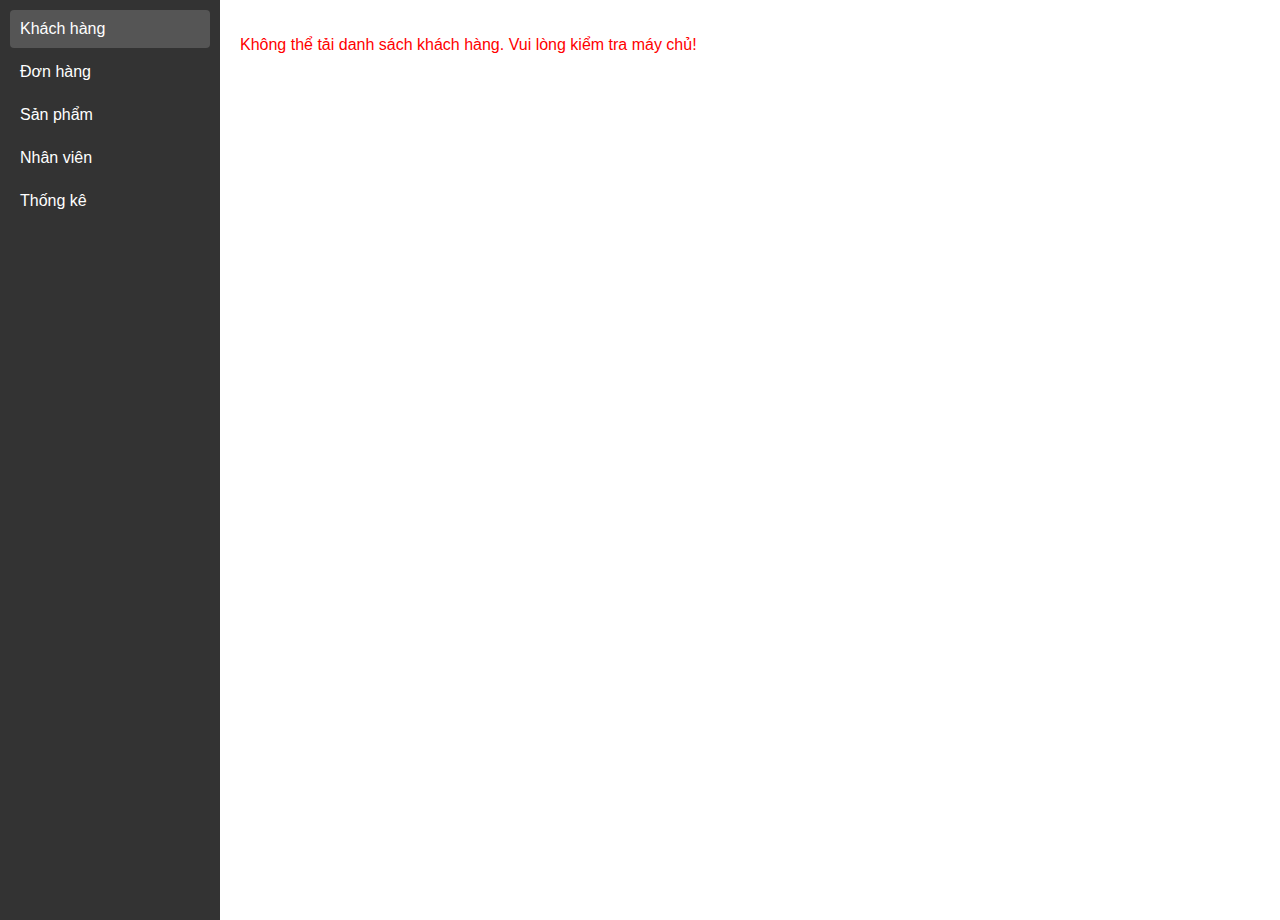
<file: csdlbtl/index.html>
<!DOCTYPE html>
<html lang="en">
<head>
    <meta charset="UTF-8">
    <meta name="viewport" content="width=device-width, initial-scale=1.0">
    <title>Quản lý cửa hàng nước hoa</title>
    <link rel="stylesheet" href="style.css"> </head>
<body>
    <div class="sidebar">
        <a href="#" class="active" data-section="customer">Khách hàng</a>
        <a href="#" data-section="orders">Đơn hàng</a>
        <a href="#" data-section="product">Sản phẩm</a>
        <a href="#" data-section="employee">Nhân viên</a>
        <a href="#" data-section="stats">Thống kê</a>
    </div>
    <div id="main-content" class="main-content">
        <h2>Chọn một chức năng để hiện thị dữ liệu</h2>
    </div>

    <script>
        window.onload = function () {
            const links = document.querySelectorAll('.sidebar a');

            links.forEach(link => {
                link.addEventListener('click', (event) => {
                    event.preventDefault();

                    links.forEach(l => l.classList.remove('active'));
                    link.classList.add('active');

                    const section = link.dataset.section;
                    if (section) {
                        loadSection(section);
                    }
                });
            });

            // Tải mặc định "Khách hàng" khi trang được load
            loadSection('customer');
        };

        async function loadSection(section) {
            const content = document.getElementById('main-content');
            content.innerHTML = ''; // Xóa nội dung cũ

            if (section === 'customer') {
                try {
                    const res = await fetch('http://127.0.0.1:8000/customer/');
                    const data = await res.json();

                    let html = `
                        <h2>Danh sách khách hàng</h2>
                        <table border="1" cellpadding="5" cellspacing="0">
                            <thead>
                                <tr>
                                    <th>ID</th>
                                    <th>Mã KH</th>
                                    <th>Tên</th>
                                    <th>Email</th>
                                    <th>Điện thoại</th>
                                    <th>Địa chỉ</th>
                                </tr>
                            </thead>
                            <tbody>
                    `;
                    data.forEach(cus => {
                        html += `
                                <tr>
                                    <td>${cus.id}</td>
                                    <td>${cus.ma_khach_hang}</td>
                                    <td>${cus.ten}</td>
                                    <td>${cus.email || ''}</td>
                                    <td>${cus.so_dien_thoai || ''}</td>
                                    <td>${cus.dia_chi || ''}</td>
                                </tr>
                        `;
                    });
                    html += `
                            </tbody>
                        </table>
                    `;
                    content.innerHTML = html;
                } catch (error) {
                    content.innerHTML = `<p style="color:red;">Không thể tải danh sách khách hàng. Vui lòng kiểm tra máy chủ!</p>`;
                    console.error("Lỗi khi tải danh sách khách hàng:", error);
                }
            } else if (section === 'orders') {
                const customerId = prompt("Nhập ID khách hàng để xem đơn hàng:");
                if (!customerId) {
                    content.innerHTML = `<h2>Đơn hàng</h2><p>Vui lòng nhập ID khách hàng để xem đơn hàng.</p>`;
                    return;
                }

                try {
                    const res = await fetch(`http://127.0.0.1:8000/customer/${customerId}/orders`);
                    if (!res.ok) { // Kiểm tra nếu phản hồi không thành công (ví dụ: 404 Not Found)
                        if (res.status === 404) {
                            content.innerHTML = `<p style="color:orange;">Không tìm thấy đơn hàng nào cho khách hàng ID ${customerId}.</p>`;
                        } else {
                            throw new Error(`Lỗi HTTP: ${res.status}`);
                        }
                        return;
                    }

                    const data = await res.json();

                    if (data.length === 0) {
                        content.innerHTML = `<p>Không có đơn hàng nào cho khách hàng ID ${customerId}.</p>`;
                        return;
                    }

                    let html = `
                        <h2>Đơn hàng của khách hàng ID ${customerId}</h2>
                        <table border="1" cellpadding="5" cellspacing="0">
                            <thead>
                                <tr>
                                    <th>ID đơn hàng</th>
                                    <th>Ngày đặt hàng</th>
                                </tr>
                            </thead>
                            <tbody>
                    `;

                    data.forEach(order => {
                        html += `
                                <tr>
                                    <td>${order.id}</td>
                                    <td>${order.ngay_dat_hang}</td>
                                </tr>
                        `;
                    });

                    html += `
                            </tbody>
                        </table>
                    `;
                    content.innerHTML = html;
                } catch (error) {
                    content.innerHTML = `<p style="color:red;">Không thể tải đơn hàng. Vui lòng kiểm tra ID khách hàng và máy chủ!</p>`;
                    console.error("Lỗi khi tải đơn hàng:", error);
                }
            } else if (section === 'product') {
                content.innerHTML = `<h2>Trang sản phẩm</h2><p>Chức năng hiển thị sản phẩm sẽ được cập nhật.</p>`;
            } else if (section === 'employee') {
                content.innerHTML = `<h2>Trang nhân viên</h2><p>Chức năng hiển thị nhân viên sẽ được cập nhật.</p>`;
            } else if (section === 'stats') {
                content.innerHTML = `<h2>Trang thống kê</h2><p>Chức năng thống kê sẽ được cập nhật.</p>`;
            }
        }
    </script>
</body>
</html>
</file>
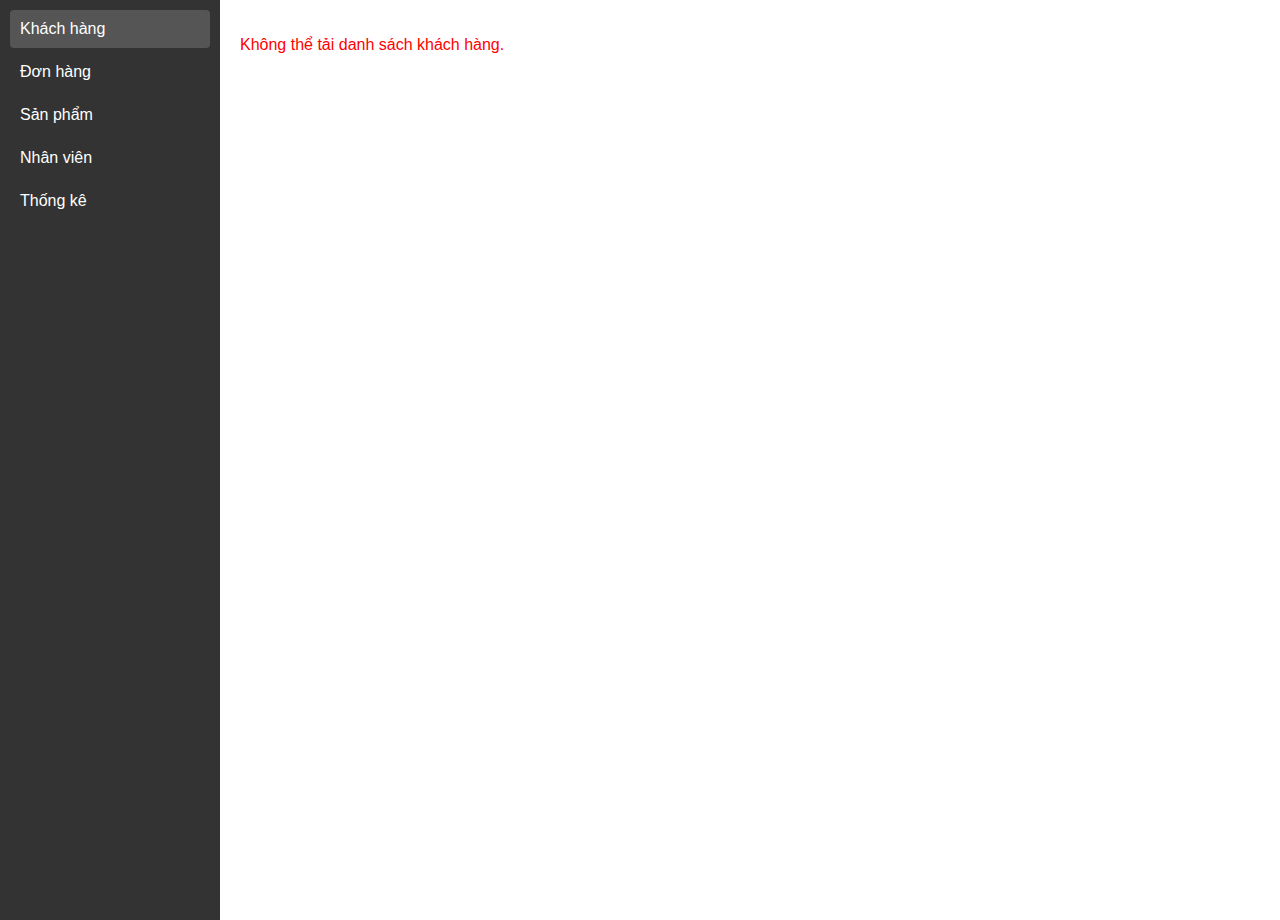
<file: csdlbtl/doanh.html>
<!DOCTYPE html>
<html lang="en">
<head>
  <meta charset="UTF-8" />
  <meta name="viewport" content="width=device-width, initial-scale=1" />
  <title>Quản lý cửa hàng nước hoa</title>
  <style>
    body { font-family: Arial, sans-serif; margin: 0; padding: 0; display: flex; }
    .sidebar {
      width: 200px; background: #333; color: white; min-height: 100vh;
      display: flex; flex-direction: column; padding: 10px;
    }
    .sidebar a {
      color: white; text-decoration: none; padding: 10px; margin-bottom: 5px;
      border-radius: 4px; display: block;
    }
    .sidebar a.active, .sidebar a:hover { background: #555; }
    .main-content { flex-grow: 1; padding: 20px; }
    table { border-collapse: collapse; width: 100%; }
    th, td { border: 1px solid #ccc; padding: 8px; text-align: left; }
    button { margin-right: 5px; padding: 5px 10px; cursor: pointer; }
    #form-container {
      margin-top: 20px; padding: 10px; border: 1px solid #ccc;
      border-radius: 5px; max-width: 500px;
    }
    label { display: block; margin-bottom: 8px; }
    input[type="text"], input[type="email"] {
      width: 100%; padding: 6px; box-sizing: border-box;
    }
  </style>
</head>
<body>
  <div class="sidebar">
    <a href="#" class="active" data-section="customer">Khách hàng</a>
    <a href="#" data-section="orders">Đơn hàng</a>
    <a href="#" data-section="product">Sản phẩm</a>
    <a href="#" data-section="employee">Nhân viên</a>
    <a href="#" data-section="stats">Thống kê</a>
  </div>

  <div id="main-content" class="main-content">
    <h2>Chọn một chức năng để hiển thị dữ liệu</h2>
  </div>

  <script>
    window.onload = function () {
      const links = document.querySelectorAll('.sidebar a');
      links.forEach(link => {
        link.addEventListener('click', (event) => {
          event.preventDefault();
          links.forEach(l => l.classList.remove('active'));
          link.classList.add('active');
          const section = link.dataset.section;
          if (section) loadSection(section);
        });
      });
      loadSection('customer');
    };

    async function loadSection(section) {
      const content = document.getElementById('main-content');
      content.innerHTML = '';

      if (section === 'customer') {
        try {
          const res = await fetch('http://127.0.0.1:8000/customer/');
          if (!res.ok) throw new Error();
          const data = await res.json();

          // Chuyển đổi dữ liệu từ backend sang frontend
          const customers = data.map(cus => ({
            id: cus.Customer_id,
            ma_khach_hang: `KH${cus.Customer_id.toString().padStart(3, '0')}`,
            ten: cus.name,
            email: cus.email || '',
            so_dien_thoai: cus.Phone_number || '',
            dia_chi: cus.address || ''
          }));

          let html = `
            <h2>Danh sách khách hàng</h2>
            <button id="addCustomerBtn">Thêm khách hàng</button>
            <table>
              <thead>
                <tr>
                  <th>ID</th>
                  <th>Mã KH</th>
                  <th>Tên</th>
                  <th>Email</th>
                  <th>Điện thoại</th>
                  <th>Địa chỉ</th>
                  <th>Hành động</th>
                </tr>
              </thead>
              <tbody>
          `;

          customers.forEach(cus => {
            html += `
              <tr>
                <td>${cus.id}</td>
                <td>${cus.ma_khach_hang}</td>
                <td>${cus.ten}</td>
                <td>${cus.email}</td>
                <td>${cus.so_dien_thoai}</td>
                <td>${cus.dia_chi}</td>
                <td>
                  <button class="edit-btn" data-id="${cus.id}">Sửa</button>
                  <button class="delete-btn" data-id="${cus.id}">Xóa</button>
                </td>
              </tr>
            `;
          });

          html += `
              </tbody>
            </table>
            <div id="form-container"></div>
          `;

          content.innerHTML = html;

          document.getElementById('addCustomerBtn').onclick = showAddForm;

          document.querySelectorAll('.edit-btn').forEach(btn => {
            btn.onclick = () => {
              const id = btn.dataset.id;
              showEditForm(id);
            };
          });

          document.querySelectorAll('.delete-btn').forEach(btn => {
            btn.onclick = async () => {
              const id = btn.dataset.id;
              if (confirm(`Bạn có chắc chắn muốn xóa khách hàng ID ${id}?`)) {
                try {
                  const res = await fetch(`http://127.0.0.1:8000/customer/${id}`, {
                    method: 'DELETE'
                  });
                  if (!res.ok) throw new Error();
                  alert('Xóa khách hàng thành công!');
                  loadSection('customer');
                } catch (error) {
                  alert('Lỗi khi xóa khách hàng!');
                }
              }
            };
          });

        } catch {
          content.innerHTML = `<p style="color:red;">Không thể tải danh sách khách hàng.</p>`;
        }
      } else {
        content.innerHTML = `<h2>Chức năng "${section}" đang được phát triển.</h2>`;
      }
    }

    function getNextCustomerCode(customers) {
      let max = 0;
      customers.forEach(cus => {
        const match = (cus.ma_khach_hang || '').match(/^KH(\d+)$/i);
        if (match) {
          const num = parseInt(match[1], 10);
          if (num > max) max = num;
        }
      });
      const nextNum = (max + 1).toString().padStart(3, '0');
      return `KH${nextNum}`;
    }

    function showAddForm() {
      fetch('http://127.0.0.1:8000/customer/')
        .then(res => res.json())
        .then(data => {
          const nextCode = getNextCustomerCode(data);
          const formContainer = document.getElementById('form-container');
          formContainer.innerHTML = `
            <h3>Thêm khách hàng mới</h3>
            <form id="customerForm">
              <label>Mã KH: <input type="text" name="ma_khach_hang" value="${nextCode}" readonly style="background:#eee;"></label>
              <label>Tên: <input type="text" name="ten" required></label>
              <label>Email: <input type="email" name="email"></label>
              <label>Điện thoại: <input type="text" name="so_dien_thoai"></label>
              <label>Địa chỉ: <input type="text" name="dia_chi"></label>
              <button type="submit">Lưu</button>
              <button type="button" id="cancelBtn">Hủy</button>
            </form>
          `;

          document.getElementById('cancelBtn').onclick = () => {
            formContainer.innerHTML = '';
          };

          document.getElementById('customerForm').onsubmit = async (e) => {
            e.preventDefault();
            const formData = new FormData(e.target);
            const payload = {};
            formData.forEach((value, key) => { payload[key] = value });

            try {
              const res = await fetch('http://127.0.0.1:8000/customer/', {
                method: 'POST',
                headers: { 'Content-Type': 'application/json' },
                body: JSON.stringify(payload)
              });
              if (!res.ok) throw new Error();
              alert('Thêm khách hàng thành công!');
              formContainer.innerHTML = '';
              loadSection('customer');
            } catch {
              alert('Có lỗi khi thêm khách hàng!');
            }
          };
        });
    }

    async function showEditForm(id) {
      const formContainer = document.getElementById('form-container');
      try {
        const res = await fetch(`http://127.0.0.1:8000/customer/${id}`);
        if (!res.ok) throw new Error();
        const cus = await res.json();

        // Chuyển đổi dữ liệu từ backend sang frontend
        const ma_khach_hang = `KH${cus.Customer_id.toString().padStart(3, '0')}`;
        const ten = cus.name || '';
        const email = cus.email || '';
        const so_dien_thoai = cus.Phone_number || '';
        const dia_chi = cus.address || '';

        formContainer.innerHTML = `
          <h3>Sửa khách hàng ID ${id}</h3>
          <form id="customerForm">
            <label>Mã KH: <input type="text" name="ma_khach_hang" value="${ma_khach_hang}" readonly style="background:#eee;"></label>
            <label>Tên: <input type="text" name="ten" required value="${ten}"></label>
            <label>Email: <input type="email" name="email" value="${email}"></label>
            <label>Điện thoại: <input type="text" name="so_dien_thoai" value="${so_dien_thoai}"></label>
            <label>Địa chỉ: <input type="text" name="dia_chi" value="${dia_chi}"></label>
            <button type="submit">Lưu</button>
            <button type="button" id="cancelBtn">Hủy</button>
          </form>
        `;

        document.getElementById('cancelBtn').onclick = () => {
          formContainer.innerHTML = '';
        };

        document.getElementById('customerForm').onsubmit = async (e) => {
          e.preventDefault();
          const formData = new FormData(e.target);
          // Map lại dữ liệu cho đúng backend
          const payload = {
            First_name: '',
            Last_name: '',
            name: formData.get('ten'),
            Phone_number: formData.get('so_dien_thoai'),
            email: formData.get('email'),
            address: formData.get('dia_chi')
          };

          try {
            const res = await fetch(`http://127.0.0.1:8000/customer/${id}`, {
              method: 'PUT',
              headers: { 'Content-Type': 'application/json' },
              body: JSON.stringify(payload)
            });
            if (!res.ok) throw new Error();
            alert('Cập nhật thành công!');
            formContainer.innerHTML = '';
            loadSection('customer');
          } catch {
            alert('Lỗi khi cập nhật!');
          }
        };

      } catch {
        alert('Không tìm thấy khách hàng!');
      }
    }
  </script>
</body>
</html>
</file>
<file: csdlbtl/style.css>
body { font-family: Arial, sans-serif; margin: 0; padding: 0; display: flex; }
    .sidebar {
      width: 200px; background: #333; color: white; min-height: 100vh;
      display: flex; flex-direction: column; padding: 10px;
    }
    .sidebar a {
      color: white; text-decoration: none; padding: 10px; margin-bottom: 5px;
      border-radius: 4px; display: block;
    }
    .sidebar a.active, .sidebar a:hover { background: #555; }
    .main-content { flex-grow: 1; padding: 20px; }
    table { border-collapse: collapse; width: 100%; }
    th, td { border: 1px solid #ccc; padding: 8px; text-align: left; }
    button { margin-right: 5px; padding: 5px 10px; cursor: pointer; }
    #form-container {
      margin-top: 20px; padding: 10px; border: 1px solid #ccc;
      border-radius: 5px; max-width: 500px;
    }
    label { display: block; margin-bottom: 8px; }
    input[type="text"], input[type="email"] {
      width: 100%; padding: 6px; box-sizing: border-box;
    }
</file>
